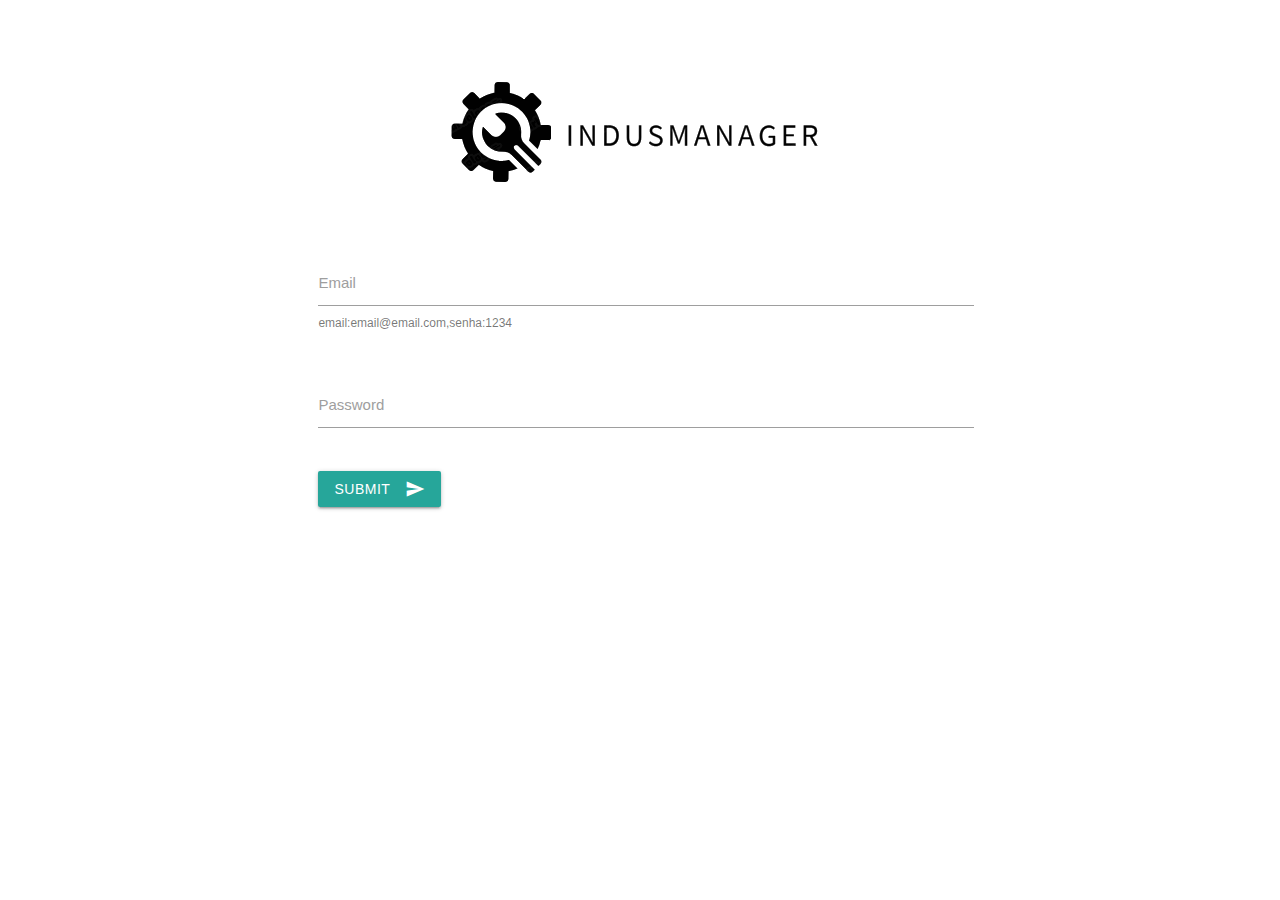
<file: index.html>
<!DOCTYPE html>
<html lang="en">
<head>
<link rel="stylesheet" href="style.css">
  <link rel="stylesheet" href="https://cdnjs.cloudflare.com/ajax/libs/materialize/1.0.0/css/materialize.min.css">
    <link href="https://fonts.googleapis.com/icon?family=Material+Icons" rel="stylesheet">

    <!-- Compiled and minified JavaScript -->
    <script src="https://cdnjs.cloudflare.com/ajax/libs/materialize/1.0.0/js/materialize.min.js"></script>
  <meta charset="UTF-8">
  <meta http-equiv="X-UA-Compatible" content="IE=edge">
  <meta name="viewport" content="width=device-width, initial-scale=1.0">
  <title>Document</title>
</head>
<body>
  
  <div id="campo_logo"><img id="logo" src="./logo.png"></div>
  <div id ="campo_login">
  <div class="row">
    <form  id="formulario"class="col s12">
      <div class="row">
        <div class="input-field col s12">
          <input id="email" type="email" class="validate">
          <label for="email">Email</label>
          <span class="helper-text" data-error="wrong" data-success="right">email:email@email.com,senha:1234</span>
        </div>
      </div>
      <div class="row">
        <div class="input-field col s12">
          <input id="password" type="password" class="validate">
          <label for="password">Password</label>
        </div>
      </div>
      <button  id="enviar" class="btn waves-effect waves-light" type="submit" name="action">Submit
    <i class="material-icons right">send</i>
  </button>
    </form>
  </div>
    </div>
 
</body>
  <script>
    const enviar=document.getElementById("enviar")
    const email = document.getElementById("email");
    const password = document.getElementById("password");
    
 
                                  
 document.getElementById("formulario").addEventListener("submit", function(event) {
            event.preventDefault(); 
            const emailDigitado = document.getElementById("email").value;
            const senhaDigitada = document.getElementById("password").value;

            
            if (emailDigitado == "email@email.com" && senhaDigitada == 1234) {
               
                window.location.href = "gerarOM.html";
            } 
        });

    
  </script>
</html>
</file>
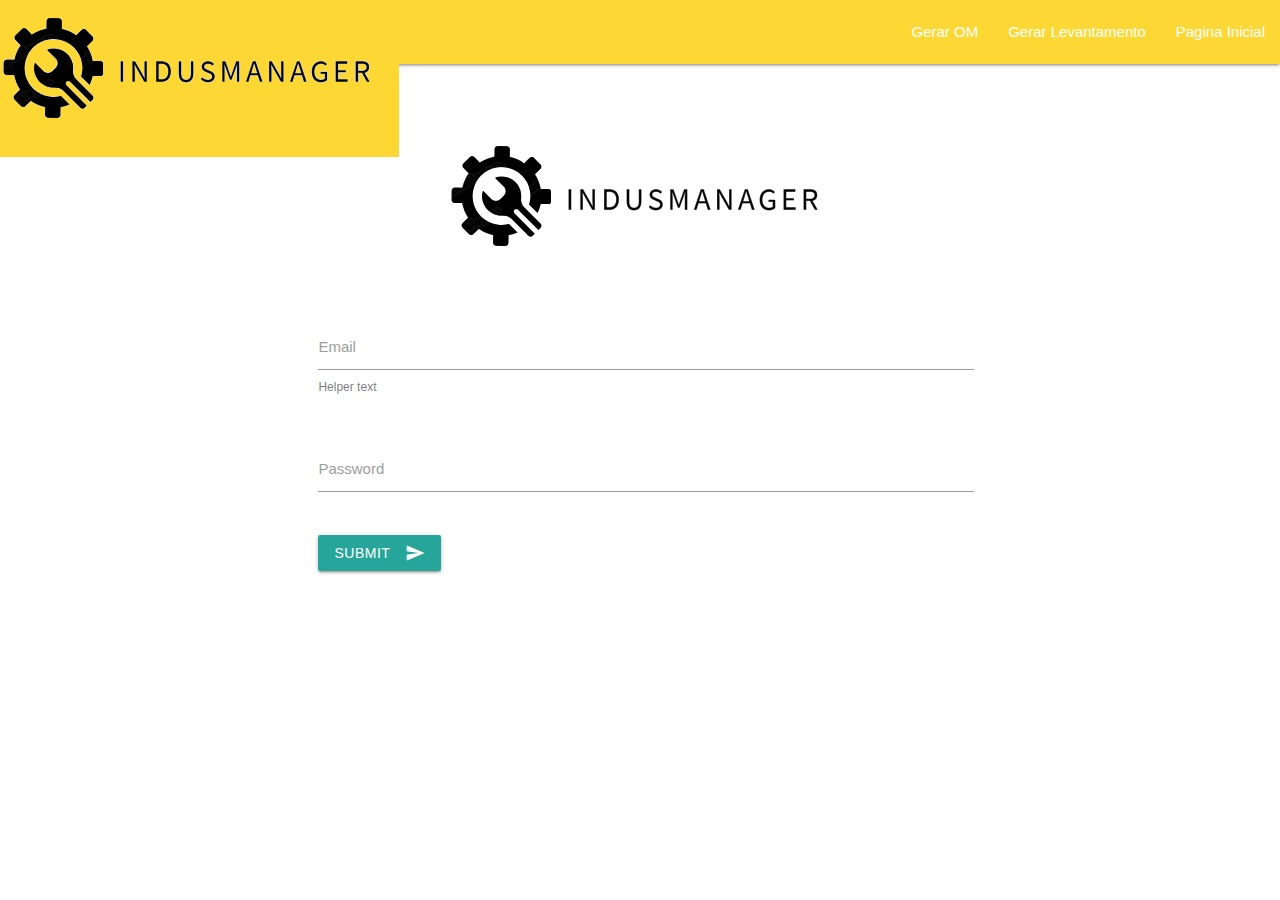
<file: ps.html>
<!DOCTYPE html>
<html lang="en">
<head>
<link rel="stylesheet" href="style.css">
  <link rel="stylesheet" href="https://cdnjs.cloudflare.com/ajax/libs/materialize/1.0.0/css/materialize.min.css">
    <link href="https://fonts.googleapis.com/icon?family=Material+Icons" rel="stylesheet">

    <!-- Compiled and minified JavaScript -->
    <script src="https://cdnjs.cloudflare.com/ajax/libs/materialize/1.0.0/js/materialize.min.js"></script>
  <meta charset="UTF-8">
  <meta http-equiv="X-UA-Compatible" content="IE=edge">
  <meta name="viewport" content="width=device-width, initial-scale=1.0">
  <title>Document</title>
</head>
<body>
   <nav>
    <div class="nav-wrapper yellow darken-1">
      <a href="#" id="logo" class="brand-logo yellow darken-1" ><img src="logo.png"></a>
      <ul id="nav-mobile" class="right hide-on-med-and-down yellow darken-1">
        <li> <a href="../gerarOM.html">Gerar OM</a></li>
        <li> <a href="../levantamento.html">Gerar Levantamento </a></li>
        <li><a href="index.html">Pagina Inicial</a></li>
      </ul>
    </div>
  </nav>
  <div id="campo_logo"><img id="logo" src="../logo.png"></div>
  <div id ="campo_login">
  <div class="row">
    <form class="col s12">
      <div class="row">
        <div class="input-field col s12">
          <input id="email" type="email" class="validate">
          <label for="email">Email</label>
          <span class="helper-text" data-error="wrong" data-success="right">Helper text</span>
        </div>
      </div>
      <div class="row">
        <div class="input-field col s12">
          <input id="password" type="password" class="validate">
          <label for="password">Password</label>
        </div>
      </div>
      <button class="btn waves-effect waves-light" type="submit" name="action">Submit
    <i class="material-icons right">send</i>
  </button>
    </form>
  </div>
    </div>
 
</body>
  <script>
    
  </script>
</html>
</file>
<file: style.css>
html {
  height: 100%;
  width: 100%;
}
#campo_login{
  width: 53%;
margin-left: 24%;
margin-top: 3%;
}
#campo_logo{
  margin-left: 35%;
margin-top: 5%;
}
#logo{
  
}
@media only screen and (max-device-width: 1024px)  {
#logo{
  margin-top: 11%;
}
  #campo_logo{
    margin-left: 5%;
    
  }
  #campo_login{
      width: 53%;
  margin-left: 24%;
  margin-top: 8%;
}
  }

@media only screen and (min-device-height: 1024px){
  #campo_logo{
                  margin-left:35%;
              }
}
</file>
